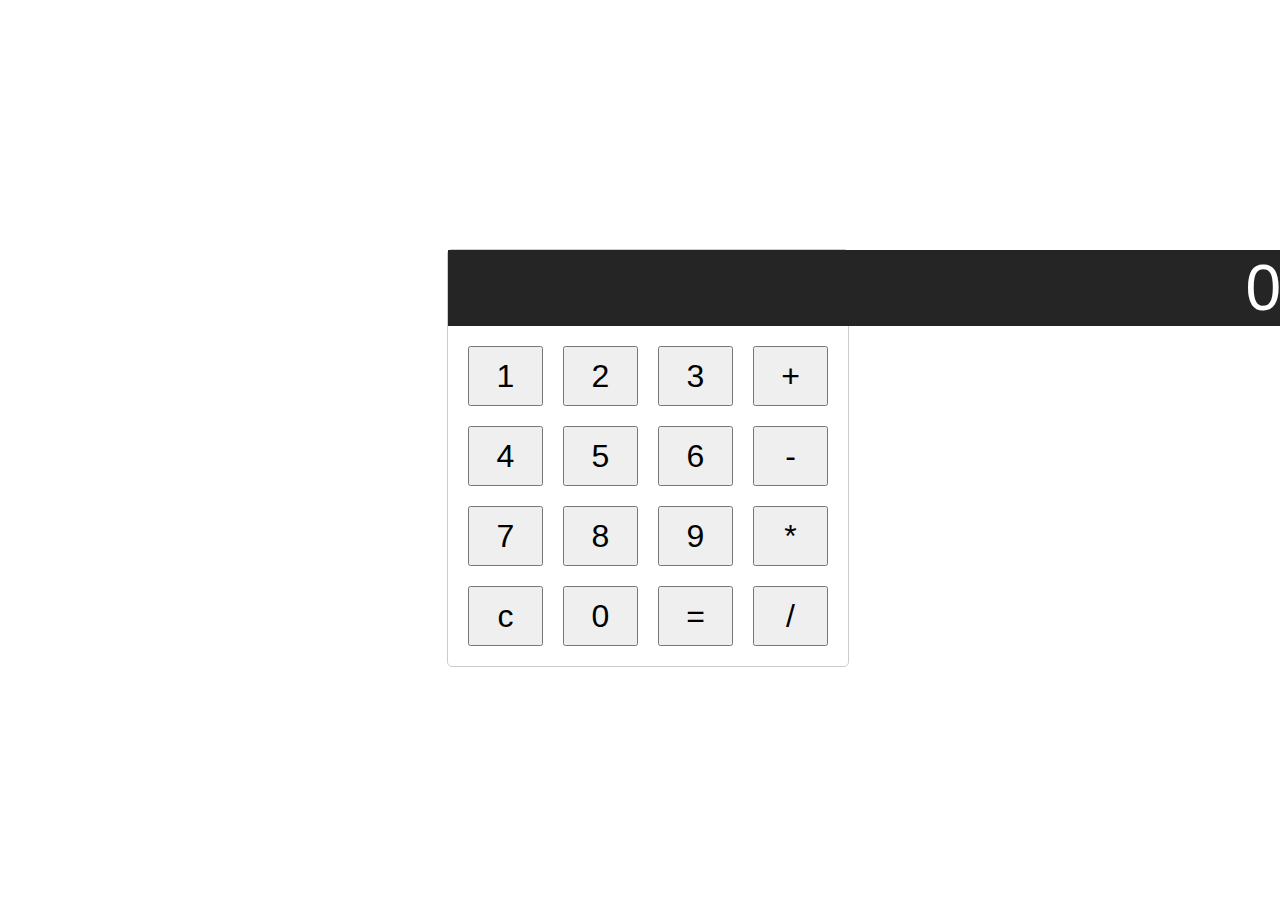
<file: index.html>
<!DOCTYPE html>
<html>
     <head>
          <meta charset="utf-8">
          <link href="https://cdn.jsdelivr.net/npm/bootstrap@5.0.2/dist/css/bootstrap.min.css" rel="stylesheet" integrity="sha384-EVSTQN3/azprG1Anm3QDgpJLIm9Nao0Yz1ztcQTwFspd3yD65VohhpuuCOmLASjC" crossorigin="anonymous">
          <link rel="stylesheet" href="css/style.css"> 
          <title>HTML калькулятор</title>
          
     </head>
     <body>
 <div class="calculator card">

    <input type="text" id="1" class="calculator-screen z-depth-1" value="" disabled />

    <div id="2" class="calculator-keys">


    </div>
  </div>
     </body>
      <script src="1.js">
     </script>
</html>
</file>
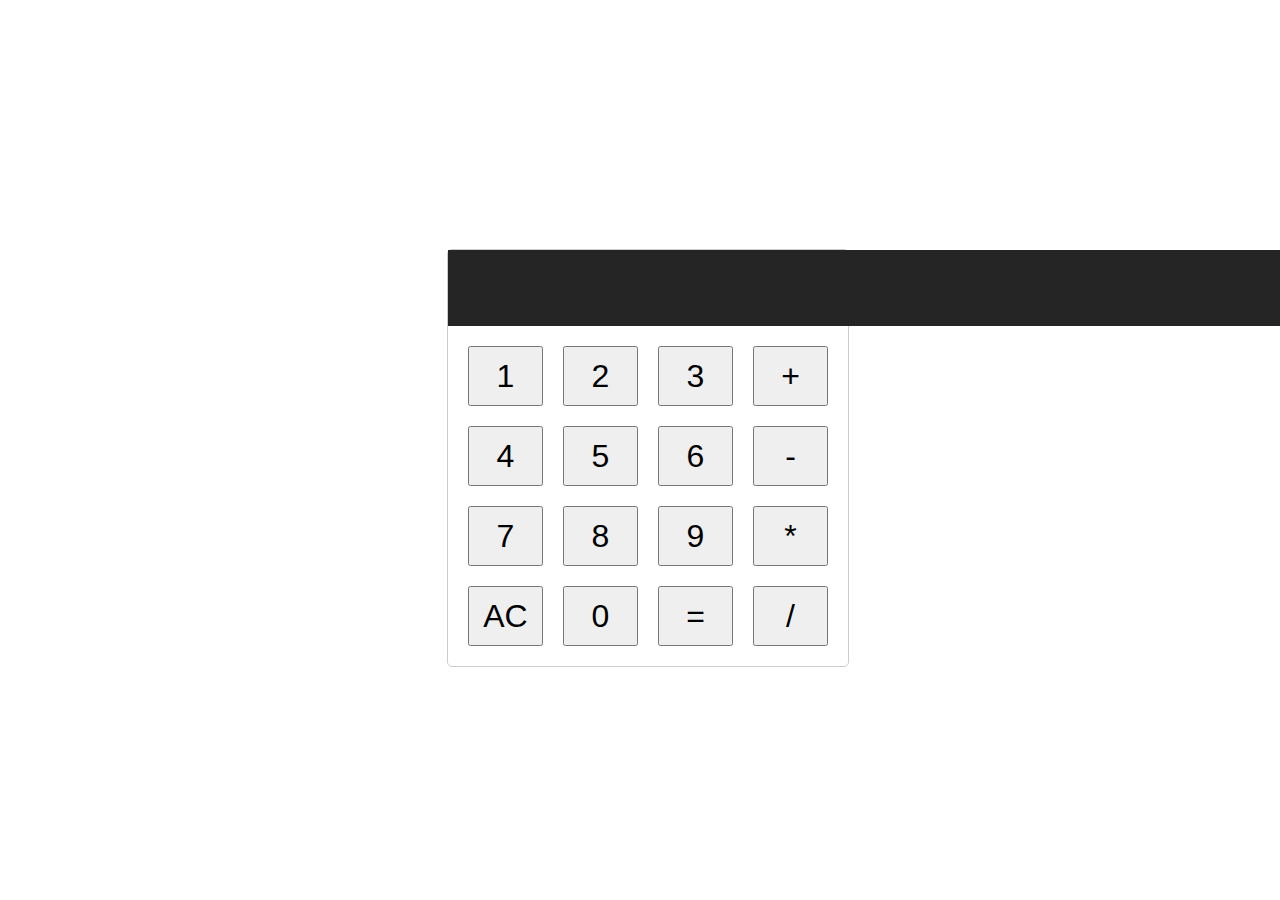
<file: 1.html>
<!DOCTYPE html>
<html>
     <head>
          <meta charset="utf-8">
          <link href="https://cdn.jsdelivr.net/npm/bootstrap@5.0.2/dist/css/bootstrap.min.css" rel="stylesheet" integrity="sha384-EVSTQN3/azprG1Anm3QDgpJLIm9Nao0Yz1ztcQTwFspd3yD65VohhpuuCOmLASjC" crossorigin="anonymous">
          <link rel="stylesheet" href="css/style.css"> 
          <title>HTML калькулятор</title>
               <script src="1.js">
     </script>
     </head>
     <body>
 <div class="calculator card  container">

    <input type="text" id="1" class="calculator-screen z-depth-1" value="" disabled />

    <div class="calculator-keys">

      <button type="button"  class="btn btn-light waves-effect" onclick="addNum(1)">1</button>
      <button type="button"  class="btn btn-light waves-effect" OnClick="addNum(2)">2</button>
      <button type="button" class="btn btn-light waves-effect" OnClick="addNum(3)">3</button>
      <button type="button" class="operator btn btn-info" value="+" OnClick="pressBut('+')" >+</button>
      
      <button type="button"  class="btn btn-light waves-effect" OnClick="addNum(4)">4</button>
      <button type="button"  class="btn btn-light waves-effect" OnClick="addNum(5)">5</button>
      <button type="button"  class="btn btn-light waves-effect" OnClick="addNum(6)">6</button>
      <button type="button" class="operator btn btn-info" value="-" OnClick="pressBut('-')">-</button>

      <button type="button"  class="btn btn-light waves-effect" OnClick="addNum(7)">7</button>
      <button type="button"  class="btn btn-light waves-effect" OnClick="addNum(8)">8</button>
      <button type="button"  class="btn btn-light waves-effect" OnClick="addNum(9)">9</button>
      <button type="button" class="operator btn btn-info" value="*"OnClick="pressBut('*')">*</button>

      <button type="button" class="all-clear function btn btn-danger btn-sm" value="c" OnClick="pressBut('c')">AC</button>
      <button type="button"  class="btn btn-light waves-effect " OnClick="addNum(0)">0</button>
      <button type="button" class="operator btn btn-info" value="=" OnClick="pressBut('=')">=</button>
      <button type="button" class="operator btn btn-info" value="/" OnClick="pressBut('/')">/</button>

    </div>
  </div>
     </body>
</html>
</file>
<file: css/style.css>
.calculator-screen {
      width: 100%;
      height: 120px;
      width: auto;
      position: relative;
      border: none;
      background-color: #252525;
      color: #fff;
      text-align: right;
      padding-right: 20px;
      padding-left: 10px;
      font-size: 4rem;

    }

    button {
        height: 120px;
      width: auto;
      position: relative;
      font-size: 2rem!important;
 
    }

    .equal-sign {
      height: 98%;
      grid-area: 2 / 4 / 6 / 5;
       grid-template-columns: 1fr 1fr 1fr;
       grid-template-rows: ;: 1fr 1fr 1fr
    }

    .calculator-keys {
      display: grid;
      grid-template-columns: repeat(4, 1fr);
      grid-gap: 20px;
      padding: 20px;
      position: relative;
    }

  /* Desktops and laptops ----------- /

/ iPads (portrait) ----------- */
@media only screen 
and (min-device-width : 768px) {
  .calculator {
      border: 1px solid #ccc;
      border-radius: 5px;
      position: absolute;
      top: 50%;
      left: 50%;
      transform: translate(-50%, -50%);
      width: 400px;
      flex: 1;
    margin: 8px;
    }
        button {
        height: 60px;
      width: auto;
      position: relative;
      font-size: 2rem!important;
 
    }
        .calculator-screen {
      width: 100%;
      height: auto;
      width: auto;
      position: relative;
      border: none;
      background-color: #252525;
      color: #fff;
      text-align: right;
      padding-right: 20px;
      padding-left: 10px;
      font-size: 4rem;

    }
}
}
</file>
